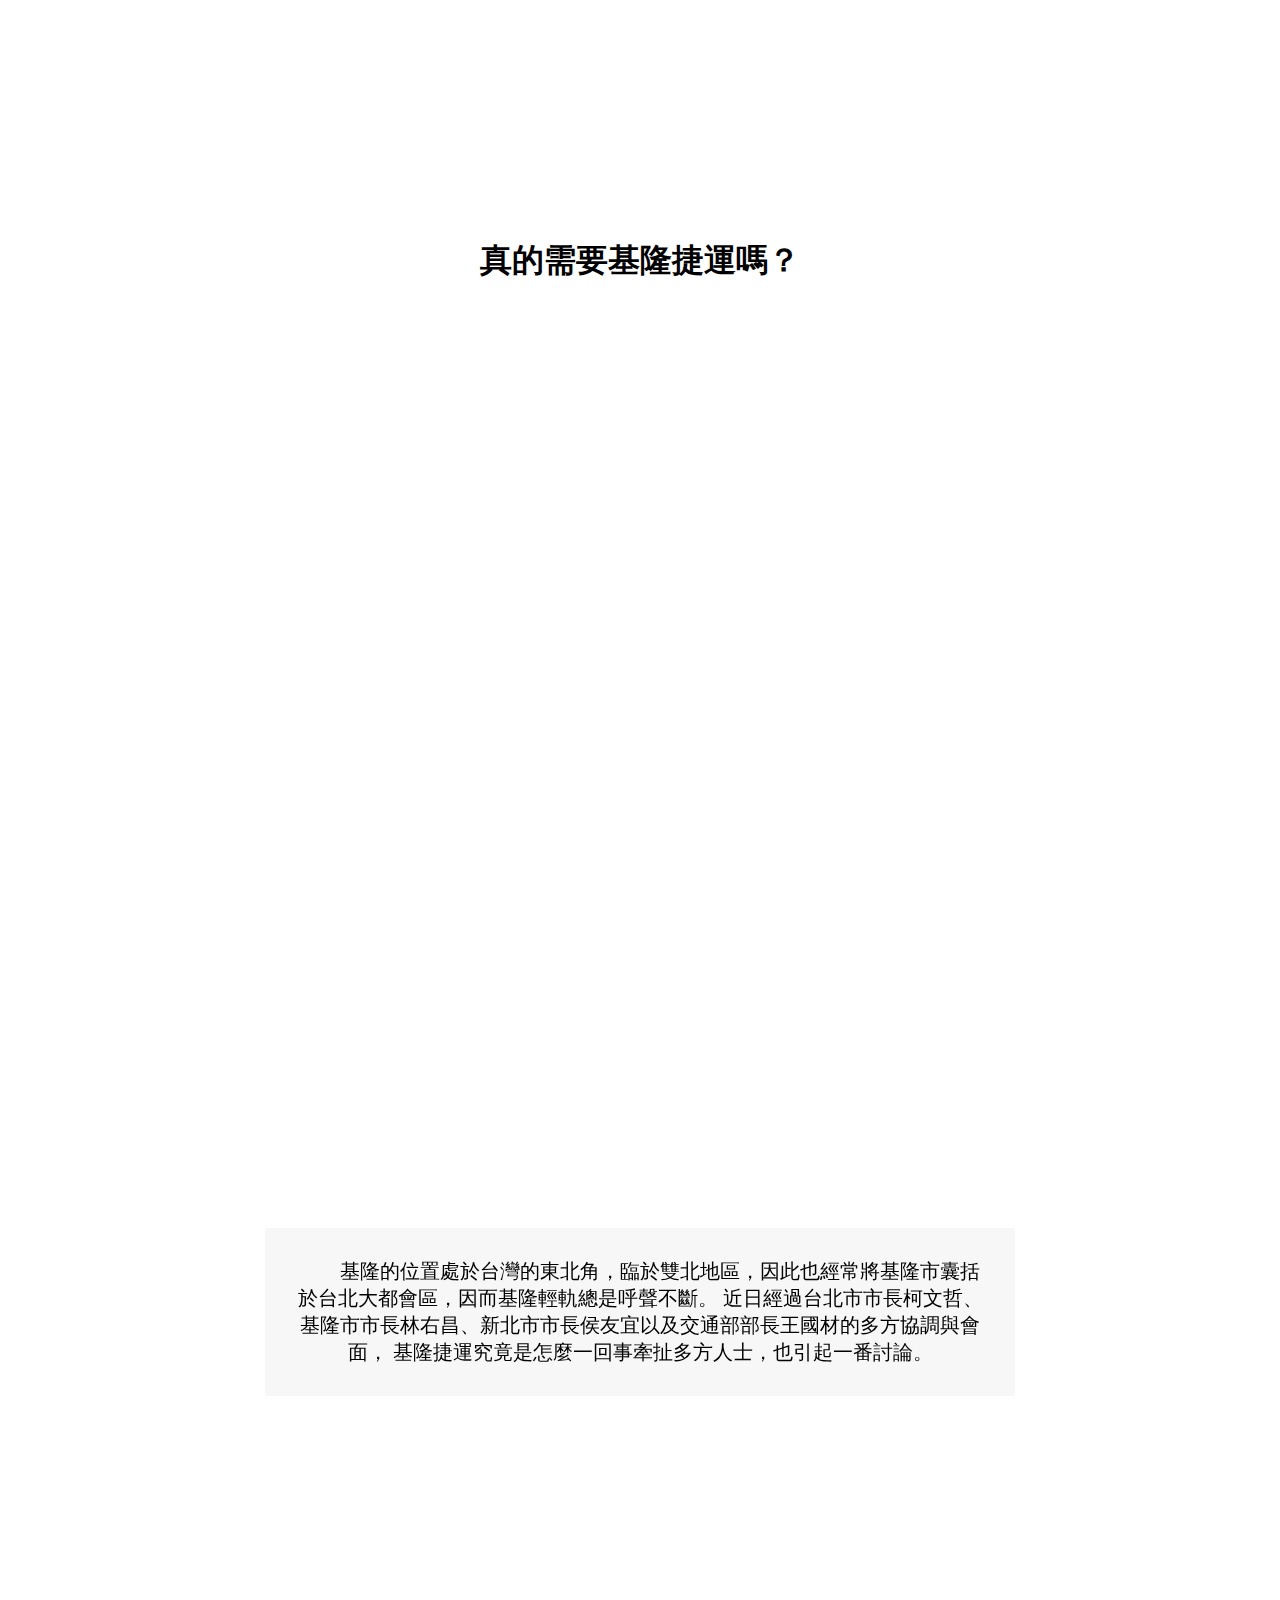
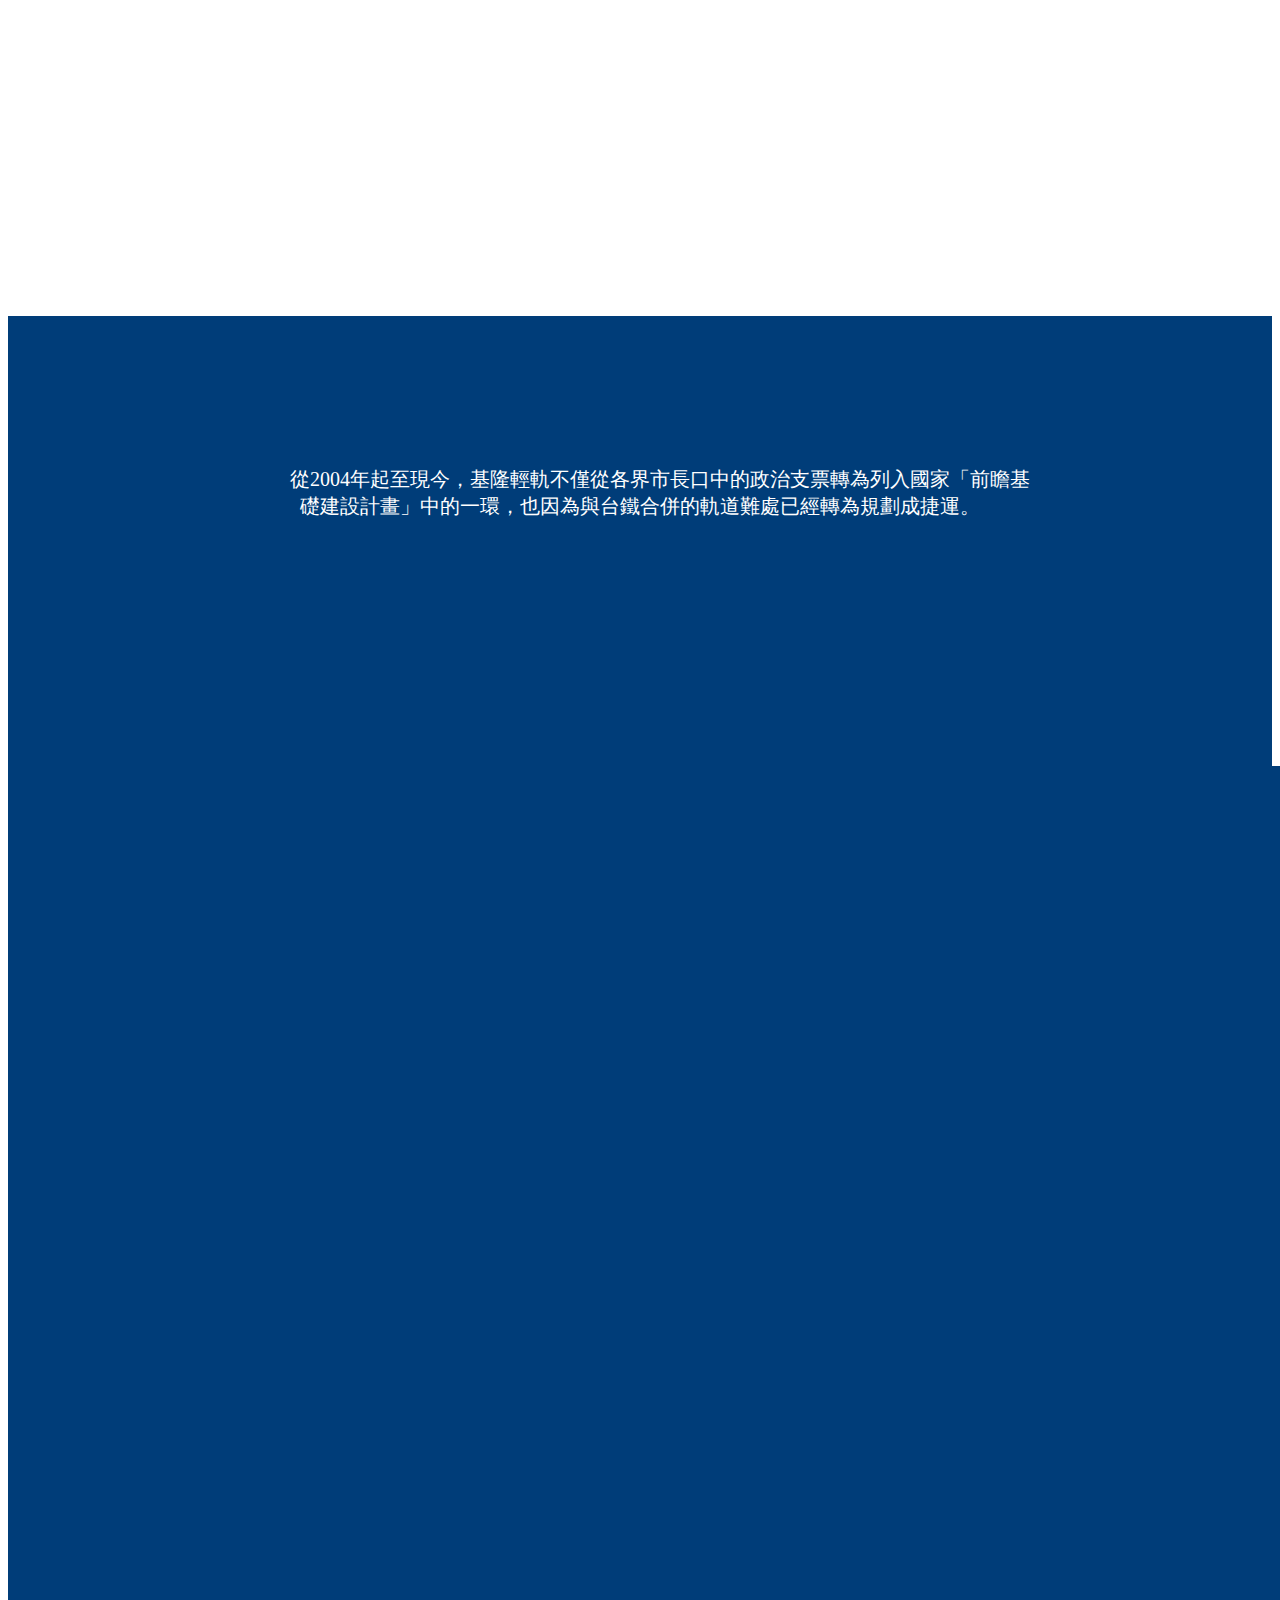
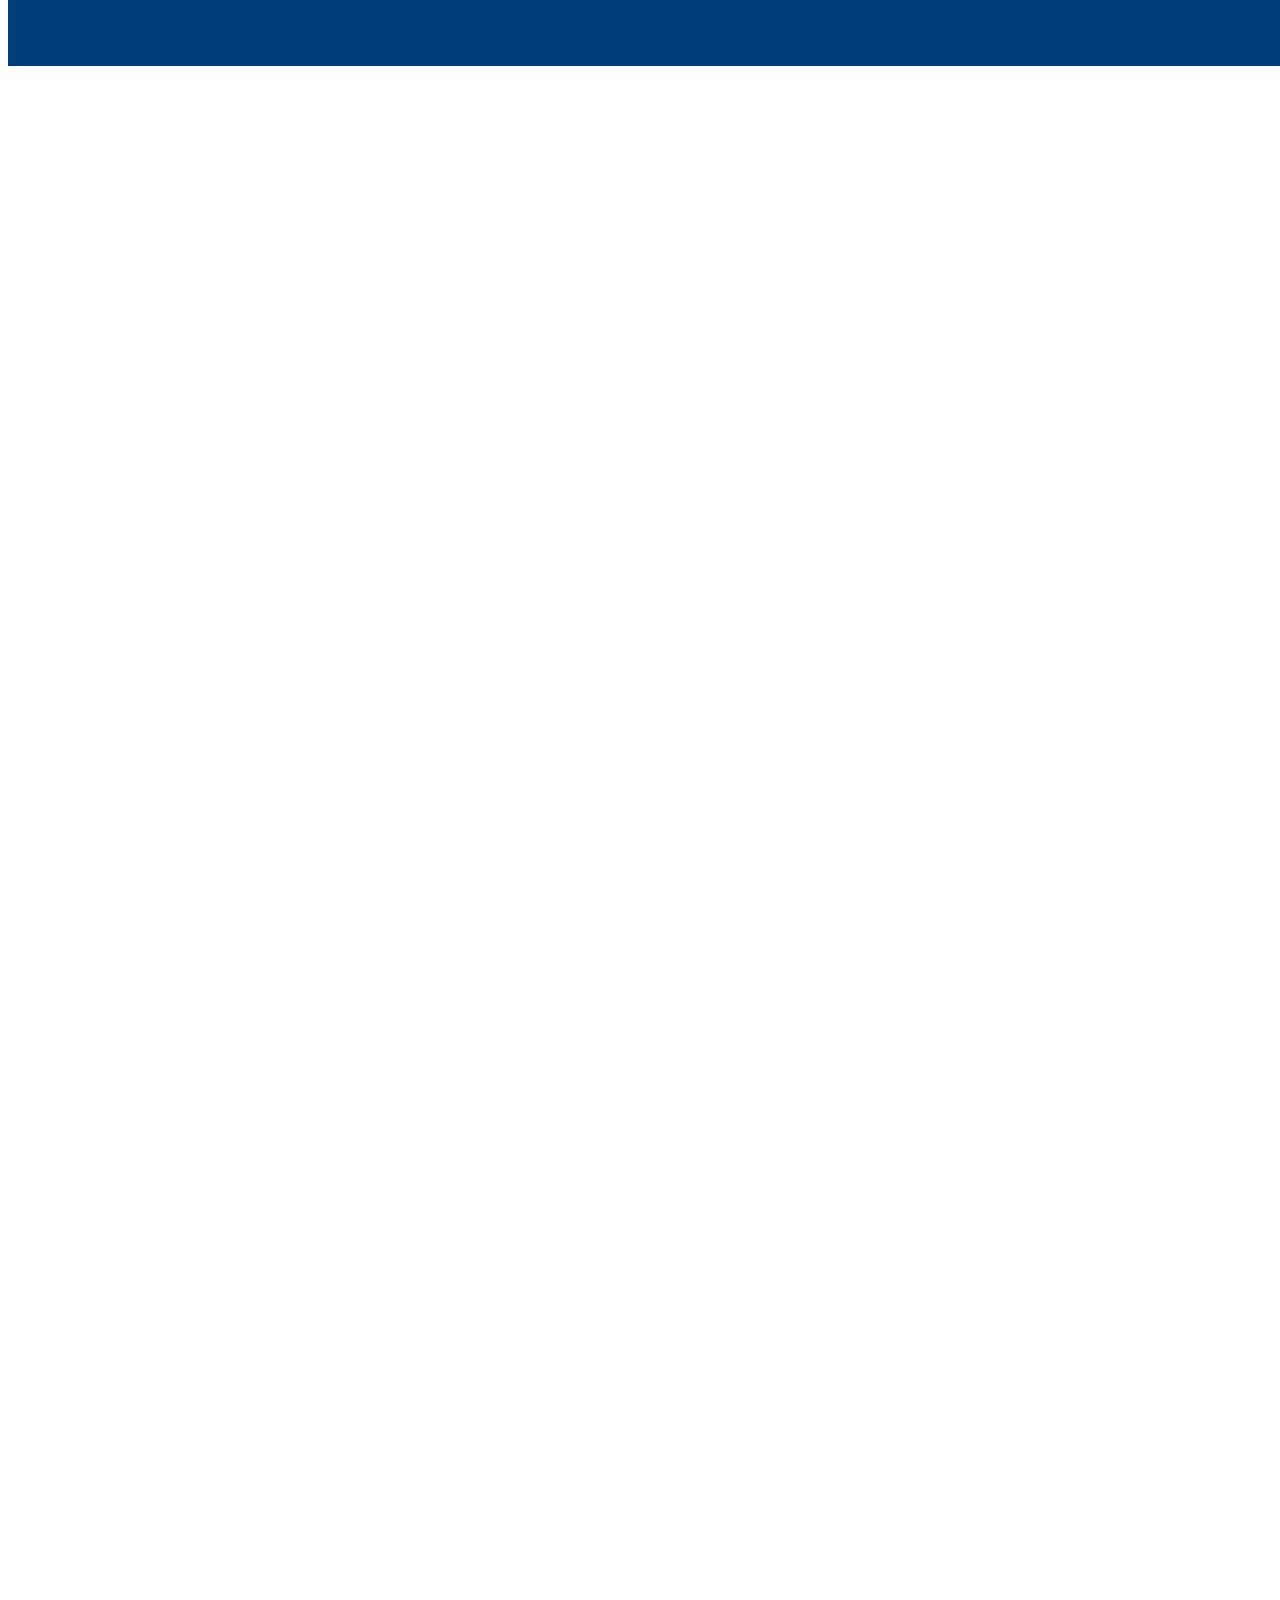
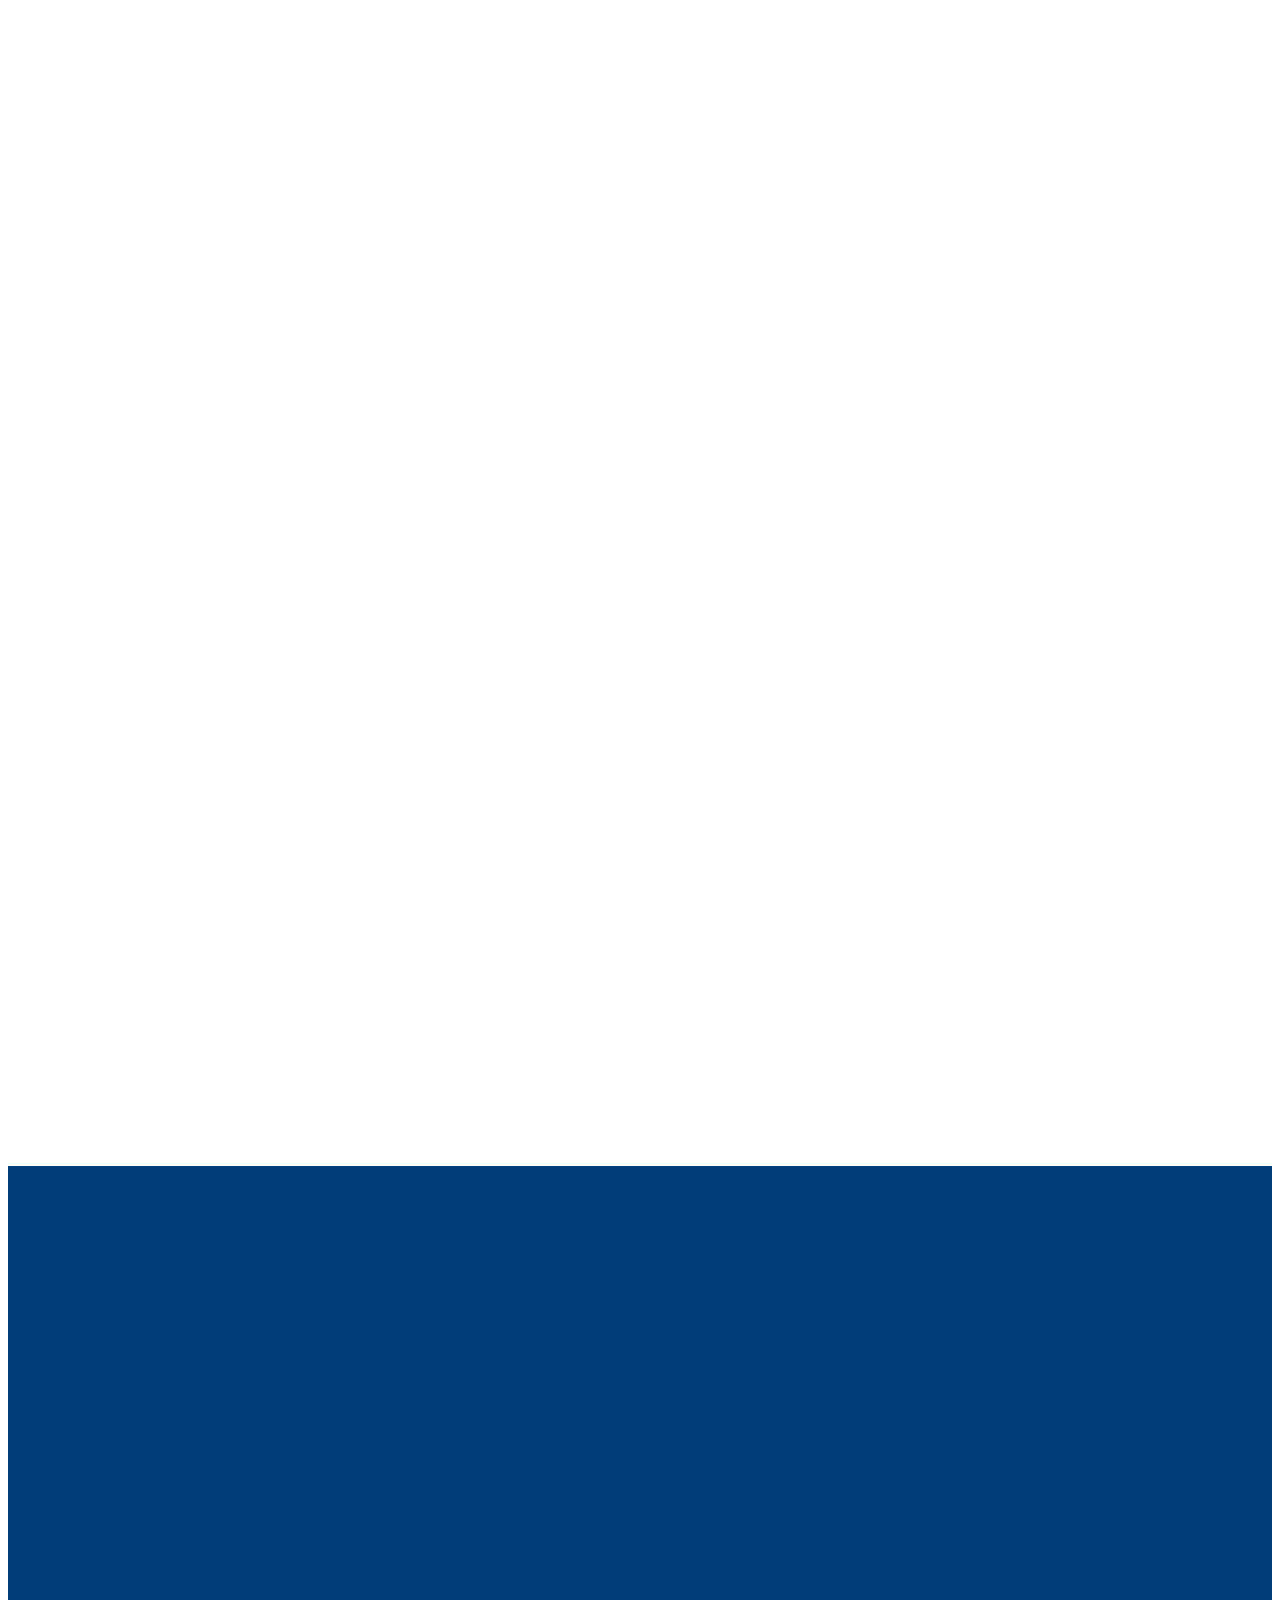
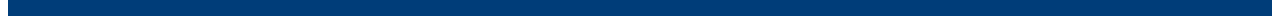
<file: final_project.html>
<!doctype html>
<html lang="en">

<head>
    <!-- Required meta tags -->
    <meta charset="utf-8">
    <meta name="viewport" content="width=device-width, initial-scale=1, shrink-to-fit=no">
    <!-- Bootstrap CSS -->
    <link rel="stylesheet" href="https://cdn.jsdelivr.net/npm/bootstrap@4.5.3/dist/css/bootstrap.min.css"
        integrity="sha384-TX8t27EcRE3e/ihU7zmQxVncDAy5uIKz4rEkgIXeMed4M0jlfIDPvg6uqKI2xXr2" crossorigin="anonymous">
    <link rel="stylesheet" href="css/fp.css">
    <title>真的需要基隆捷運嗎？</title>
</head>


<body>
    <div id="first" class="text-center">
        <div id="container-fluid" style="color:white;padding:10px;">
            <h1 class="dispaly-4" style="text-align:center;color:black;padding-top: 200px;">真的需要基隆捷運嗎？</h1>
            <h3 class="dispaly-4" style="text-align:center;color:white;padding-top: 50px;">從輕軌到捷運—基隆捷運近30年的方案衝突</h3>
            <p style="text-align:center;color:white;padding-top: 100px;">台北報導/紀泰永、陳槿蓉、郭上瑩</p>

            <div class='row' style='height:200px;'></div>
        </div>
    </div>




    <div id="second" class="text-center">
        <div id="container-fluid" style="color:white;padding:20px">
            <div class='row' style='height:300px;'></div>
            <p id="sec1" class="display-5" style="text-align: 10px;">
                基隆的位置處於台灣的東北角，臨於雙北地區，因此也經常將基隆市囊括於台北大都會區，因而基隆輕軌總是呼聲不斷。

                近日經過台北市市長柯文哲、基隆市市長林右昌、新北市市長侯友宜以及交通部部長王國材的多方協調與會面，

                基隆捷運究竟是怎麼一回事牽扯多方人士，也引起一番討論。
            </p>
            <div class='row' style='height:500px;'></div>
        </div>
    </div>

    <div id="timeline" class="text-center">
        <div class='row' style='height:50vh;background-color: #003D79;'>
            <p id="sec1" class="display-5"
                style="width:850px;color:white;text-align: 10px;padding-top: 150px;background-color: #003D79;">
                從2004年起至現今，基隆輕軌不僅從各界市長口中的政治支票轉為列入國家「前瞻基礎建設計畫」中的一環，也因為與台鐵合併的軌道難處已經轉為規劃成捷運。
            </p>
        </div>
    </div>
    <div style="height:400vh">
        <div class="sticky-top">
            <!-- position:absolue讓方塊可以移動 -->
            <div id="wideobj"></div>
        </div>
    </div>
    <div class='row' style='height:50vh;background-color: #003D79;position:relative;'></div>





    <!-- Optional JavaScript; choose one of the two! -->
    <!-- Option 1: jQuery and Bootstrap Bundle (includes Popper) -->
    <script src="https://code.jquery.com/jquery-3.5.1.slim.min.js"
        integrity="sha384-DfXdz2htPH0lsSSs5nCTpuj/zy4C+OGpamoFVy38MVBnE+IbbVYUew+OrCXaRkfj" crossorigin="anonymous">
    </script>
    <script src="https://cdn.jsdelivr.net/npm/bootstrap@4.5.3/dist/js/bootstrap.bundle.min.js"
        integrity="sha384-ho+j7jyWK8fNQe+A12Hb8AhRq26LrZ/JpcUGGOn+Y7RsweNrtN/tE3MoK7ZeZDyx" crossorigin="anonymous">
    </script>
    <!-- Option 2: jQuery, Popper.js, and Bootstrap JS
    <script src="https://code.jquery.com/jquery-3.5.1.slim.min.js" integrity="sha384-DfXdz2htPH0lsSSs5nCTpuj/zy4C+OGpamoFVy38MVBnE+IbbVYUew+OrCXaRkfj" crossorigin="anonymous"></script>
    <script src="https://cdn.jsdelivr.net/npm/popper.js@1.16.1/dist/umd/popper.min.js" integrity="sha384-9/reFTGAW83EW2RDu2S0VKaIzap3H66lZH81PoYlFhbGU+6BZp6G7niu735Sk7lN" crossorigin="anonymous"></script>
    <script src="https://cdn.jsdelivr.net/npm/bootstrap@4.5.3/dist/js/bootstrap.min.js" integrity="sha384-w1Q4orYjBQndcko6MimVbzY0tgp4pWB4lZ7lr30WKz0vr/aWKhXdBNmNb5D92v7s" crossorigin="anonymous"></script>
    -->
    <script>
        $(function () {
            var doch = $(document).height();
            var winw = $(window).width();
            var winh = $(window).height();
            var max_scroll = doch - winh;
            var max_move = $('#wideobj').width() - winw;

            // 偵測windows-scroll
            $(window).scroll(function () {
                var current_pos = $(window).scrollTop();
                var new_left = current_pos / max_scroll * max_move * (-1);
                $("#wideobj").css("left", new_left);

            });
        });
    </script>
</body>

</html>
</file>
<file: css/fp.css>
#first {
    background-image: url("https://res.cloudinary.com/dbwsjoor0/image/upload/v1640137859/DSCN2929_le4fqz.jpg");
    min-height: 100vh;
    max-width: 100%;
    background-attachment: fixed;
    background-position: center;
    background-repeat: no-repeat;
    background-size: cover;
    

}

#second {
    background-image: url("https://res.cloudinary.com/dbwsjoor0/image/upload/v1640137859/DSCN2929_le4fqz.jpg");
    min-height: 100vh;
    max-width: 100%;
    background-attachment: fixed;
    background-position: center;
    background-repeat: no-repeat;
    background-size: cover;
    filter:grayscale(100%);
}



#sec1 {
    background-color: aliceblue;
    color: black;
    box-sizing: border-box;
    width: 750px;
    position: center;
    margin:0px auto;
    font-size: 20px;

}


p{
    text-indent: 40px;
    padding: 30px;

}

#wideobj {
    position: relative;
    background-size: cover;
    height: 100vh;
    width: 1000vh;
    left: 0px;
    background-color: #003D79;
    background-image: url(https://res.cloudinary.com/dbwsjoor0/image/upload/v1640163361/%E5%B7%A5%E4%BD%9C%E5%8D%80%E5%9F%9F_2_3x_byotkx.png);
}


.text-center{
    text-align: center;
}
</file>
